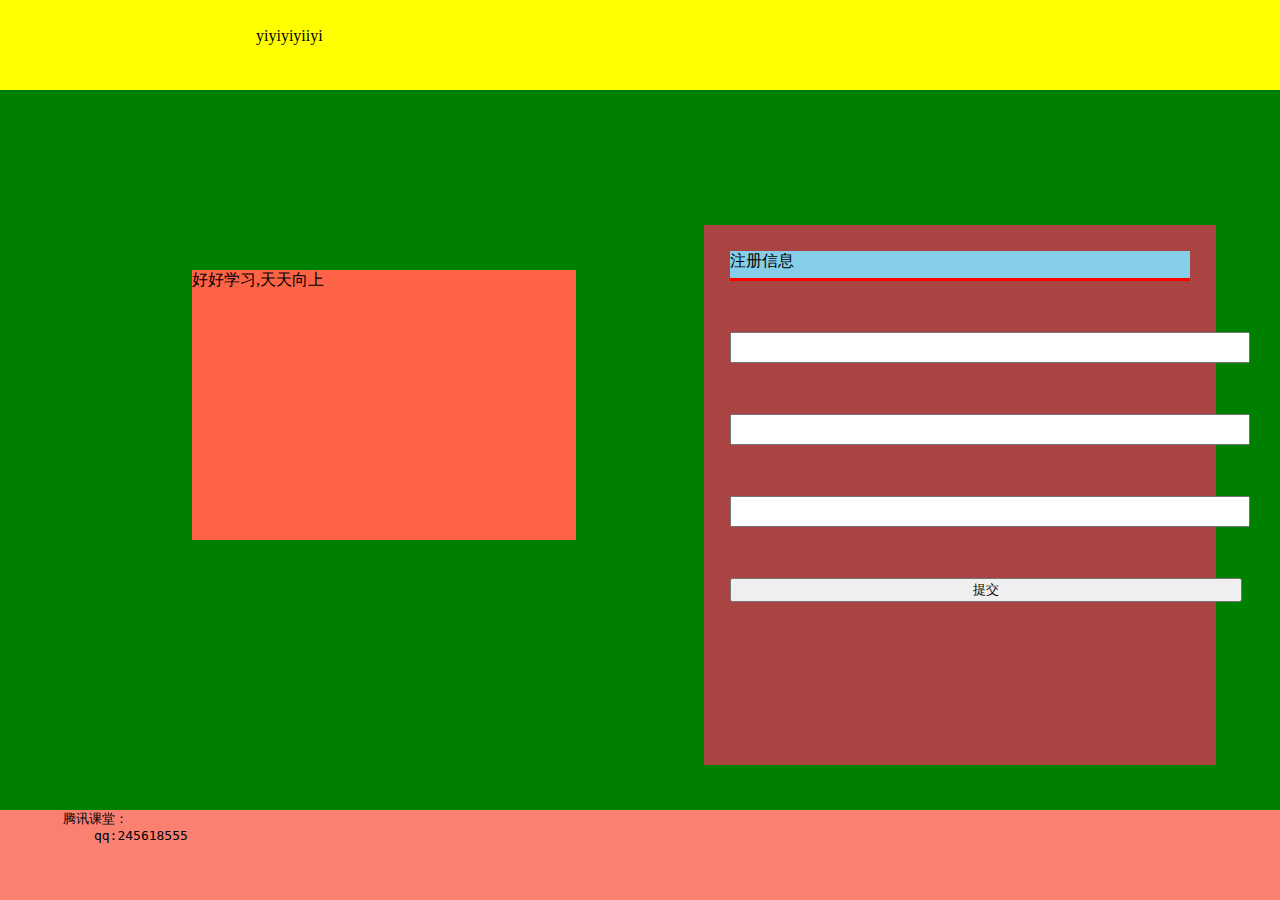
<file: src/main/resources/static/html/LoginLianxi.html>
<!DOCTYPE HTML PUBLIC "-//W3C//DTD HTML 4.01 Transitional//EN"
        "http://www.w3.org/TR/html4/loose.dtd">
<html>
<head>
    <title>注册平台</title>
    <meta http-equiv="Content-Type" content="text/html;charset=utf-8">
    <style type="text/css">
        *{
            margin: 0;
        }
        html,body{
            height: 100%;
            background-color: #0c9c6e;
        }
        .header,.content.foot{
            height: 100%;
            background-color: pink;
            background-repeat: no-repeat;
        }
        .header{
            height: 10%;
            background-color: yellow;
        }
        .header p{
            top: 3%;
            left: 20%;
            position: absolute;
        }
        .content{
            height: 80%;
            background-color: green;
        }
        .foot{
            height: 10%;
            background-color: salmon;
        }
        .content-desc{
            height: 30%;
            width: 30%;
            top: 30%;
            left: 15%;
            position: absolute;
            background-color: tomato;
        }
        .content-form{
            height: 60%;
            width: 40%;
            top: 25%;
            left: 55%;
            position: absolute;
            background-color: #a94442;
        }
        .content-form-head{
            height: 5%;
            margin: 5%;
            border-bottom:solid;
            border-color: red;
            background-color: skyblue;
        }
        .username,.password,.password1{
            width: 100%;
            height: 25px;
            margin: 5%;
                 }
        .sub{
            width: 100%;
            margin: 5%;
        }


    </style>
    <script type="text/javascript"></script>
</head>
<body>
<div class="header">
    <p>yiyiyiyiiyi</p>
</div>
<div class="content">
    <div class="content-desc">
        <p>好好学习,天天向上</p>
    </div>
    <div class="content-form">
        <div class="content-form-head">
            <p>注册信息</p>
        </div>
        <div class="content-form-body">
            <input class="username"></br>
            <input class="password"></br>
            <input class="password1"></br>
            <button class="sub" type="submit">提交</button>
        </div>

    </div>
</div>
<div class="foot">
    <pre>
        腾讯课堂：
            qq:245618555
    </pre>
</div>

</body>
</html>
</file>
